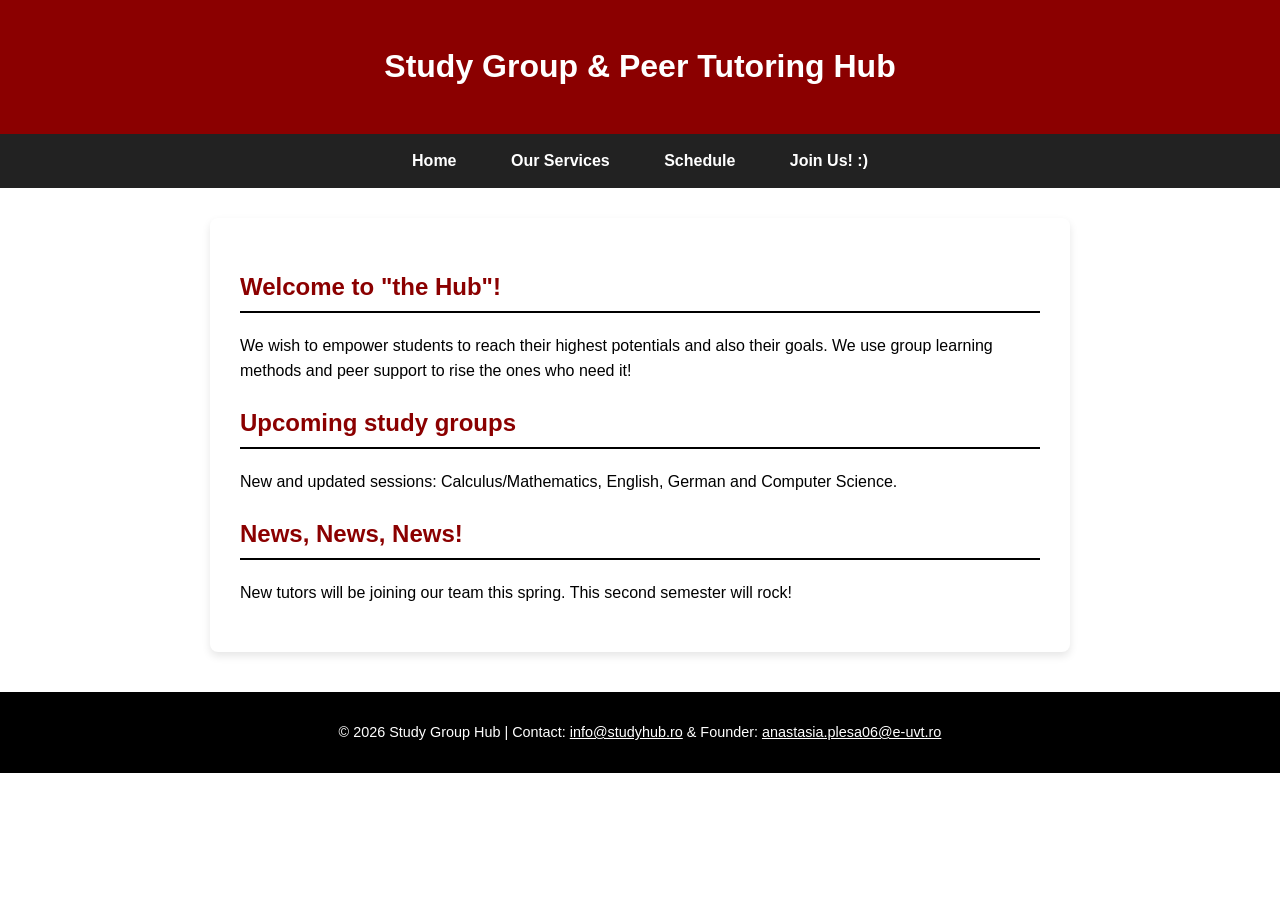
<file: index.html>
<!DOCTYPE html>
<html lang="en">
<head>
    <meta charset="UTF-8">
    <meta name="viewport" content="width=device-width, initial-scale=1.0">
    <title>Study Group Hub</title>
    <link rel="stylesheet" href="style.css">
</head>
<body>

    <a href="#main-content" class="skip-link">Skip to main content!</a>

    <header>
        <h1>Study Group & Peer Tutoring Hub</h1>
    </header>

    <nav>
        <ul>
            <li><a href="index.html">Home</a></li>
            <li><a href="about.html">Our Services</a></li>
            <li><a href="schedule.html">Schedule</a></li>
            <li><a href="contact.html">Join Us! :)</a></li>
        </ul>
    </nav>

    <main id="main-content">
        <section>
            <h2>Welcome to "the Hub"!</h2>
            <p>We wish to empower students to reach their highest potentials and also their goals. We use group learning methods and peer support to rise the ones who need it!
            </p>
        </section>

        <section>
            <h2>Upcoming study groups</h2>
            <p>New and updated sessions: Calculus/Mathematics, English, German and Computer Science.</p>
        </section>

        <section>
            <h2>News, News, News!</h2>
            <p>New tutors will be joining our team this spring. This second semester will rock!</p>
        </section>
    </main>

    <footer>
    <p>&copy; 2026 Study Group Hub | Contact: <a href="mailto:info@studyhub.ro" style="color: #ffffff;">info@studyhub.ro</a> & Founder: <a href="mailto:anastasia.plesa06@e-uvt.ro" style="color: #ffffff;">anastasia.plesa06@e-uvt.ro</a></p>
</footer>

</body>
</html>
</file>
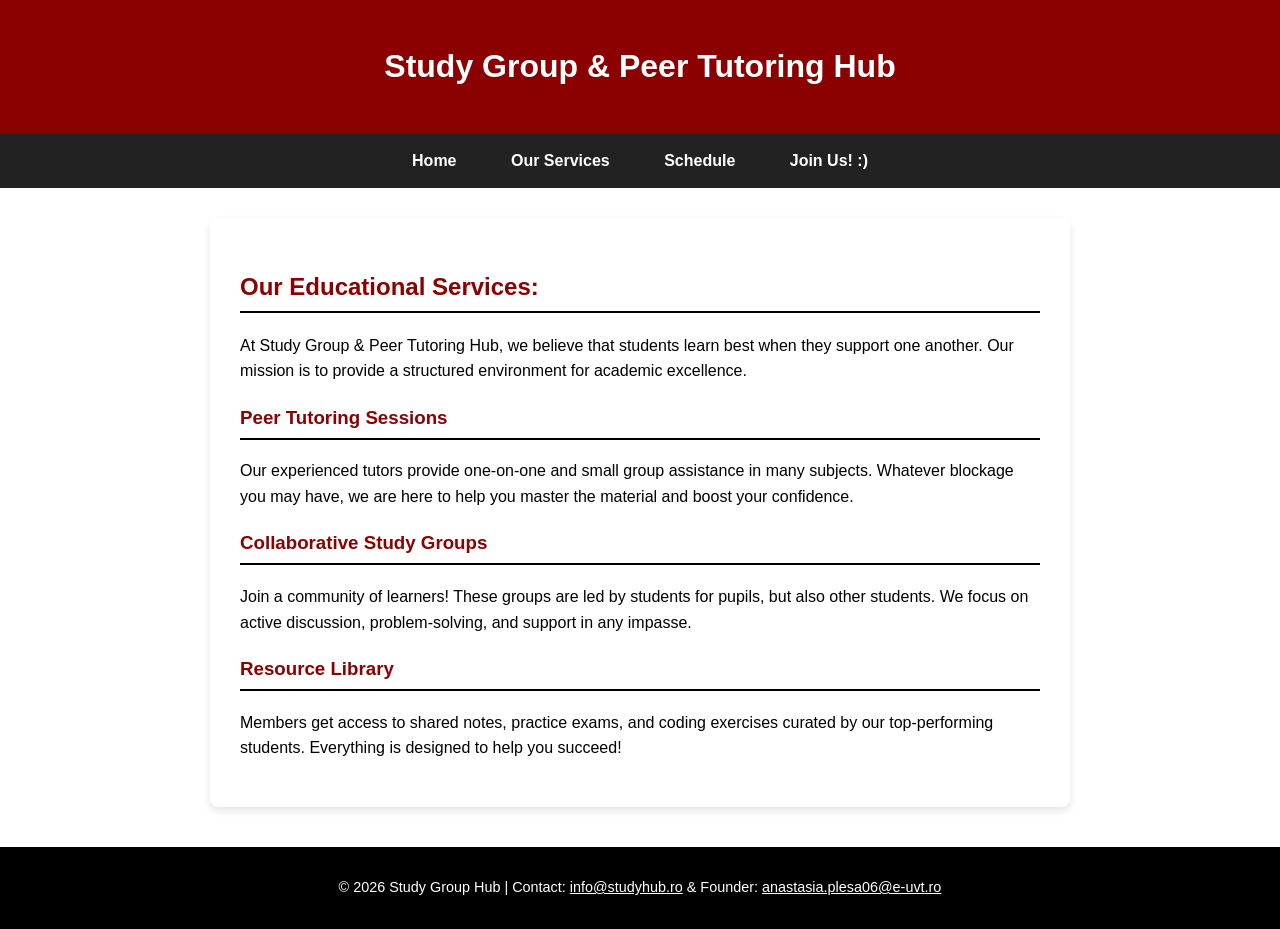
<file: about.html>
<!DOCTYPE html>
<html lang="en">
<head>
    <meta charset="UTF-8">
    <meta name="viewport" content="width=device-width, initial-scale=1.0">
    <title>Our Services | Study Group Hub</title>
    <link rel="stylesheet" href="style.css">
</head>
<body>

    <a href="#main-content" class="skip-link">Skip to main content!</a>

    <header>
        <h1>Study Group & Peer Tutoring Hub</h1>
    </header>

    <nav>
        <ul>
            <li><a href="index.html">Home</a></li>
            <li><a href="about.html">Our Services</a></li>
            <li><a href="schedule.html">Schedule</a></li>
            <li><a href="contact.html">Join Us! :)</a></li>
        </ul>
    </nav>

    <main id="main-content">
        <h2>Our Educational Services:</h2>
        <p>At Study Group & Peer Tutoring Hub, we believe that students learn best when they support one another. Our mission is to provide a structured environment for academic excellence.</p>

        <section>
            <h3>Peer Tutoring Sessions</h3>
            <p>Our experienced tutors provide one-on-one and small group assistance in many subjects. Whatever blockage you may have, we are here to help you master the material and boost your confidence.</p>
        </section>

        <section>
            <h3>Collaborative Study Groups</h3>
            <p>Join a community of learners! These groups are led by students for pupils, but also other students. We focus on active discussion, problem-solving, and support in any impasse.</p>
        </section>

        <section>
            <h3>Resource Library</h3>
            <p>Members get access to shared notes, practice exams, and coding exercises curated by our top-performing students. Everything is designed to help you succeed!</p>
        </section>
    </main>

    <footer>
    <p>&copy; 2026 Study Group Hub | Contact: <a href="mailto:info@studyhub.ro" style="color: #ffffff;">info@studyhub.ro</a> & Founder: <a href="mailto:anastasia.plesa06@e-uvt.ro" style="color: #ffffff;">anastasia.plesa06@e-uvt.ro</a></p>
</footer>

</body>
</html>
</file>
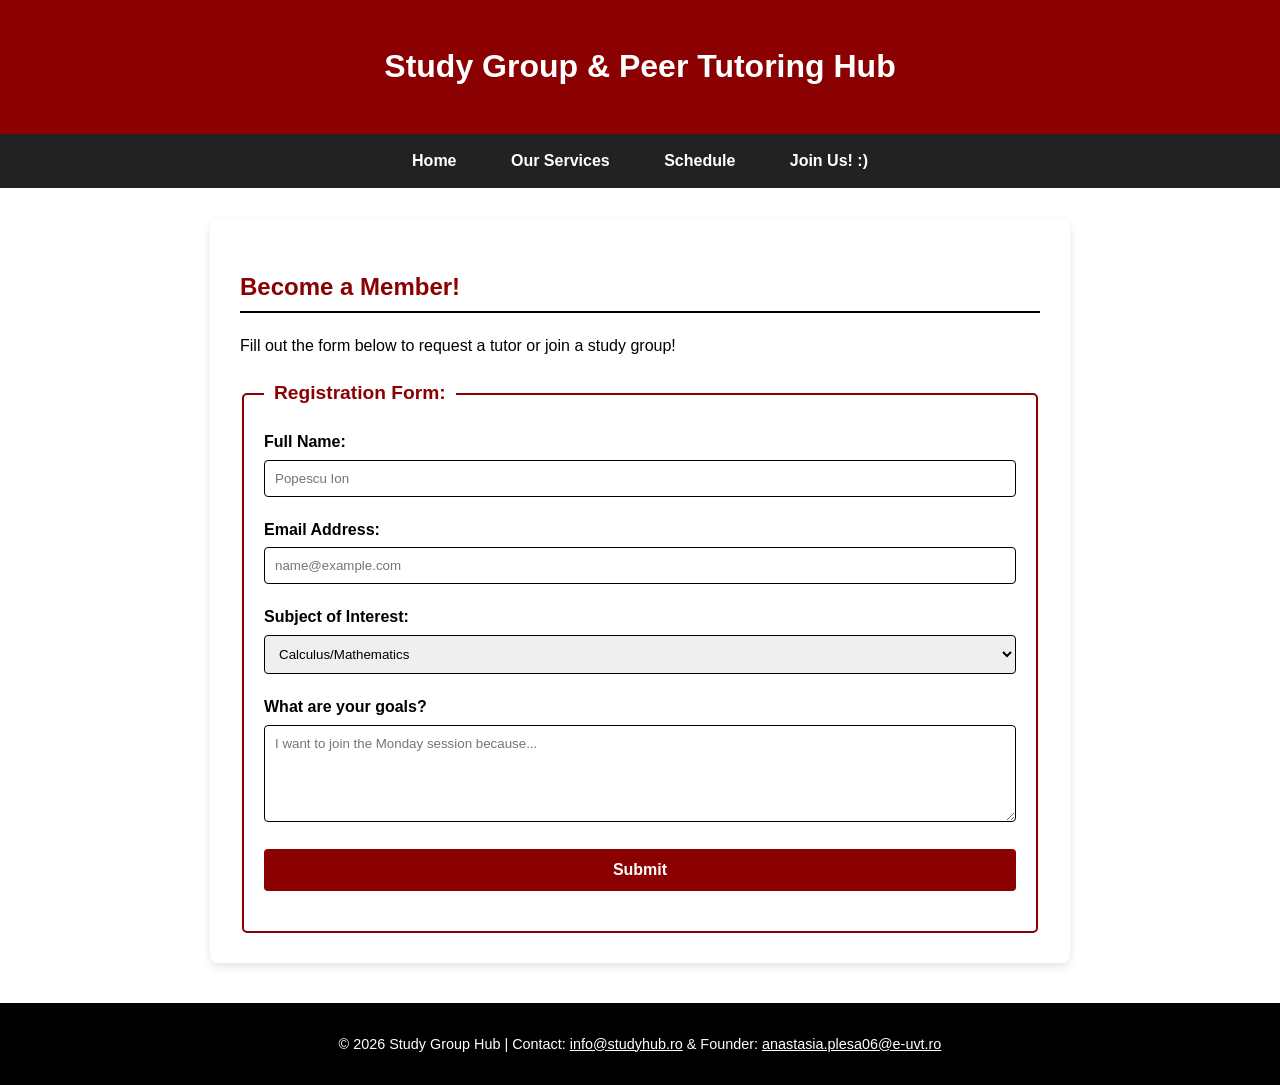
<file: contact.html>
<!DOCTYPE html>
<html lang="en">
<head>
    <meta charset="UTF-8">
    <meta name="viewport" content="width=device-width, initial-scale=1.0">
    <title>Join Us | Study Group Hub</title>
    <link rel="stylesheet" href="style.css">
</head>
<body>

    <a href="#main-content" class="skip-link">Skip to main content!</a>

    <header>
        <h1>Study Group & Peer Tutoring Hub</h1>
    </header>

    <nav>
        <ul>
            <li><a href="index.html">Home</a></li>
            <li><a href="about.html">Our Services</a></li>
            <li><a href="schedule.html">Schedule</a></li>
            <li><a href="contact.html">Join Us! :)</a></li>
        </ul>
    </nav>

    <main id="main-content">
        <h2>Become a Member!</h2>
        <p>Fill out the form below to request a tutor or join a study group!</p>

        <form action="#" method="get">
            <fieldset>
                <legend>Registration Form:</legend>

                <div class="form-group">
                    <label for="full-name">Full Name:</label>
                    <input type="text" id="full-name" name="full-name" placeholder="Popescu Ion" required>
                </div>

                <div class="form-group">
                    <label for="user-email">Email Address:</label>
                    <input type="email" id="user-email" name="user-email" placeholder="name@example.com" required>
                </div>

                <div class="form-group">
                    <label for="interest">Subject of Interest:</label>
                    <select id="interest" name="interest">
                        <option value="cpp">Calculus/Mathematics</option>
                        <option value="psychology">Psychology & Philosophy</option>
                        <option value="english">English B2/C1</option>
                        <option value="python">Introduction to Python</option>
                        <option value="german">German A2/B1</option>
                        <option value="cpp">Introduction to C++</option>
                    </select>
                </div>

                <div class="form-group">
                    <label for="user-message">What are your goals?</label>
                    <textarea id="user-message" name="user-message" rows="5" placeholder="I want to join the Monday session because..."></textarea>
                </div>

                <div class="form-group">
                    <button type="submit">Submit</button>
                </div>

            </fieldset>
        </form>
    </main>

    <footer>
    <p>&copy; 2026 Study Group Hub | Contact: <a href="mailto:info@studyhub.ro" style="color: #ffffff;">info@studyhub.ro</a> & Founder: <a href="mailto:anastasia.plesa06@e-uvt.ro" style="color: #ffffff;">anastasia.plesa06@e-uvt.ro</a></p>
</footer>

</body>
</html>
</file>
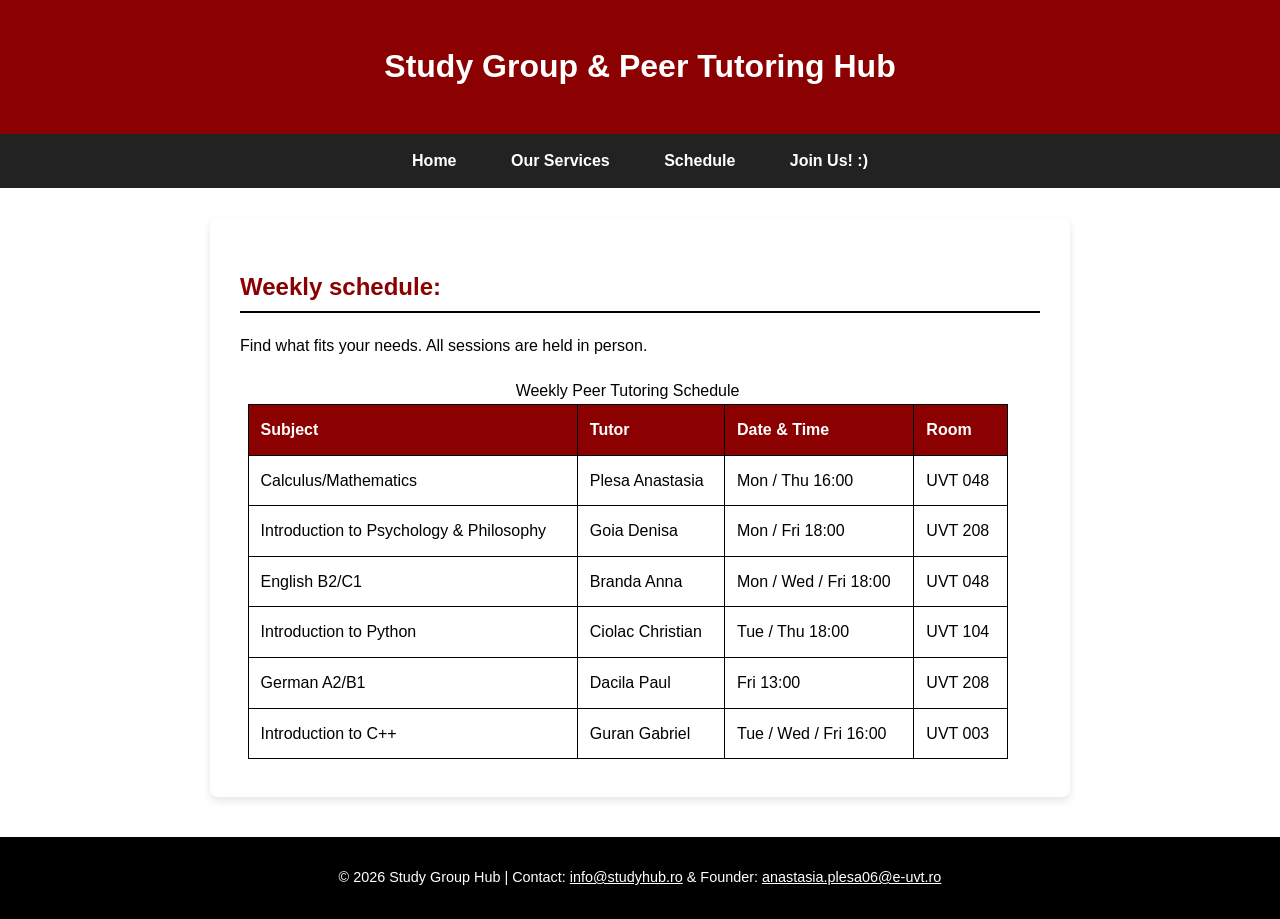
<file: schedule.html>
<!DOCTYPE html>
<html lang="en">
<head>
    <meta charset="UTF-8">
    <meta name="viewport" content="width=device-width, initial-scale=1.0">
    <title>Study Group Hub</title>
    <link rel="stylesheet" href="style.css">
</head>
<body>

    <a href="#main-content" class="skip-link">Skip to main content!</a>

    <header>
        <h1>Study Group & Peer Tutoring Hub</h1>
    </header>

    <nav>
        <ul>
             <li><a href="index.html">Home</a></li>
            <li><a href="about.html">Our Services</a></li>
            <li><a href="schedule.html">Schedule</a></li>
            <li><a href="contact.html">Join Us! :)</a></li>
        </ul>
    </nav>

    <main id="main-content">
        <h2>Weekly schedule:</h2>
        <p>Find what fits your needs. All sessions are held in person.</p>

        <table>
            <caption>Weekly Peer Tutoring Schedule</caption>
            <thead>
                <tr>
                    <th scope="col">Subject</th>
                    <th scope="col">Tutor</th>
                    <th scope="col">Date & Time</th>
                    <th scope="col">Room</th>
                </tr>
            </thead>
            <tbody>
                <tr>
                    <td>Calculus/Mathematics</td>
                    <td>Plesa Anastasia</td>
                    <td>Mon / Thu 16:00</td>
                    <td>UVT 048</td>
                </tr>
                <tr>
                    <td>Introduction to Psychology & Philosophy</td>
                    <td>Goia Denisa</td>
                    <td>Mon / Fri 18:00</td>
                    <td>UVT 208</td>
                </tr>
                <tr>
                    <td>English B2/C1</td>
                    <td>Branda Anna</td>
                    <td>Mon / Wed / Fri 18:00</td>
                    <td>UVT 048</td>
                </tr>
                <tr>
                    <td>Introduction to Python</td>
                    <td>Ciolac Christian</td>
                    <td>Tue / Thu 18:00</td>
                    <td>UVT 104</td>
                </tr>
                <tr>
                    <td>German A2/B1</td>
                    <td>Dacila Paul</td>
                    <td>Fri 13:00</td>
                    <td>UVT 208</td>
                </tr>
                <tr>
                    <td>Introduction to C++</td>
                    <td>Guran Gabriel</td>
                    <td>Tue / Wed / Fri 16:00</td>
                    <td>UVT 003</td>
                </tr>
            </tbody>
        </table>
    </main>

    <footer>
    <p>&copy; 2026 Study Group Hub | Contact: <a href="mailto:info@studyhub.ro" style="color: #ffffff;">info@studyhub.ro</a> & Founder: <a href="mailto:anastasia.plesa06@e-uvt.ro" style="color: #ffffff;">anastasia.plesa06@e-uvt.ro</a></p>
</footer>

</body>
</html>
</file>
<file: style.css>
body {
    font-family: Arial, Helvetica, sans-serif;
    line-height: 1.6;
    color: #000000;
    background-color: #ffffff;
    margin: 0;
    padding: 0;
}

header {
    background-color: #8b0000;
    color: #ffffff;
    text-align: center;
    padding: 20px 0;
    margin: 0;
}

footer {
    background-color: #000000;
    color: #ffffff;
    text-align: center;
    padding: 15px 0;
    margin-top: 40px;
    font-size: 0.9em;
}

nav {
    background-color: #222222;
}

nav ul {
    list-style-type: none;
    margin: 0;
    padding: 0;
    text-align: center;
}

nav li {
    display: inline-block;
}

nav a {
    display: block;
    color: #ffffff;
    text-decoration: none;
    padding: 14px 25px;
    font-weight: bold;
}

nav a:hover {
    background-color: #ff3333;
    color: #ffffff;
}

main {
    max-width: 800px;
    margin: 30px auto;
    padding: 30px;
    background-color: #ffffff;
    border-radius: 8px;
    box-shadow: 0 4px 8px rgba(0, 0, 0, 0.1);
}

h2, h3 {
    color: #8b0000;
    border-bottom: 2px solid #000000;
    padding-bottom: 5px;
}

table {
    margin: 2mm;
    border-collapse: collapse;
    width: 95%;
    margin-top: 20px;
}

th, td {
    border: 1px solid #000000;
    padding: 12px;
    text-align: left;
}

th {
    background-color: #8b0000;
    color: #ffffff;
}

fieldset {
    border: 2px solid #8b0000;
    border-radius: 5px;
    padding: 20px;
    margin-top: 20px;
}

legend {
    font-weight: bold;
    color: #8b0000;
    padding: 0 10px;
    font-size: 1.2em;
}

.form-group {
    margin-bottom: 20px;
}

label {
    display: block;
    font-weight: bold;
    margin-bottom: 5px;
}

input, select, textarea {
    width: 100%;
    padding: 10px;
    border: 1px solid #000000;
    border-radius: 4px;
    box-sizing: border-box;
    font-family: Arial, Helvetica, sans-serif;
}

button {
    background-color: #8b0000;
    color: #ffffff;
    padding: 12px 24px;
    border: none;
    border-radius: 4px;
    cursor: pointer;
    font-size: 16px;
    font-weight: bold;
    display: block;
    width: 100%;
}

button:hover {
    background-color: #ff3333;
}

.skip-link {
    position: absolute;
    top: -60px;
    left: 10px; 
    background-color: #8b0000;
    color: #ffffff;
    padding: 10px 15px;
    font-weight: bold;
    text-decoration: none;
    border-radius: 0 0 5px 5px;
    z-index: 1000;
    transition: top 0.3s ease;
}

.skip-link:focus {
    top: 0;
    outline: 3px solid #000000;
}
</file>
